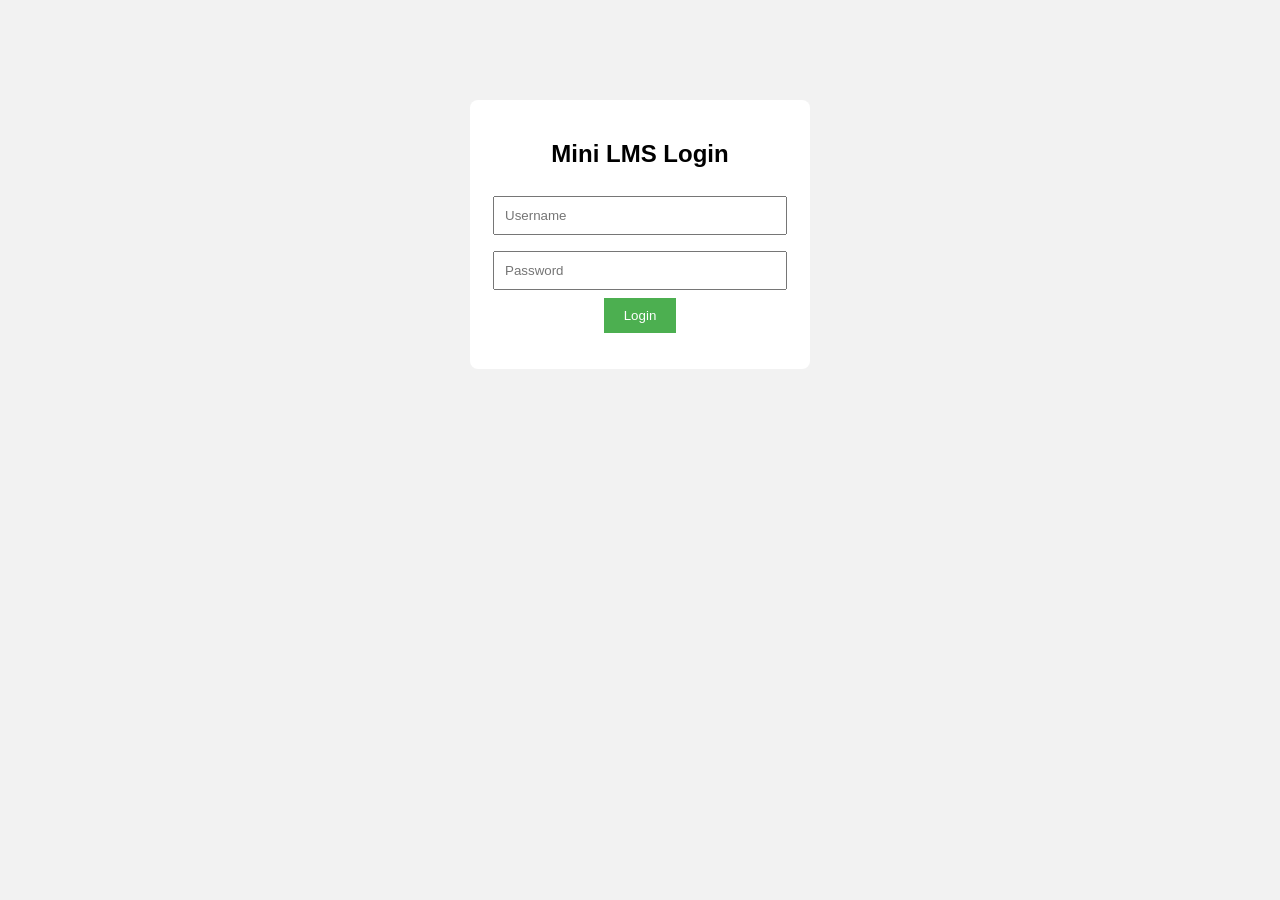
<file: frontend/index.html>
<!DOCTYPE html>
<html>
<head>
    <title>Mini LMS Login</title>
    <link rel="stylesheet" href="style.css">
</head>
<body>

<div class="login-box">
    <h2>Mini LMS Login</h2>

    <input type="text" id="username" placeholder="Username">
    <input type="password" id="password" placeholder="Password">

    <button onclick="login()">Login</button>

    <p id="error"></p>
</div>

<script src="script.js"></script>
</body>
</html>
</file>
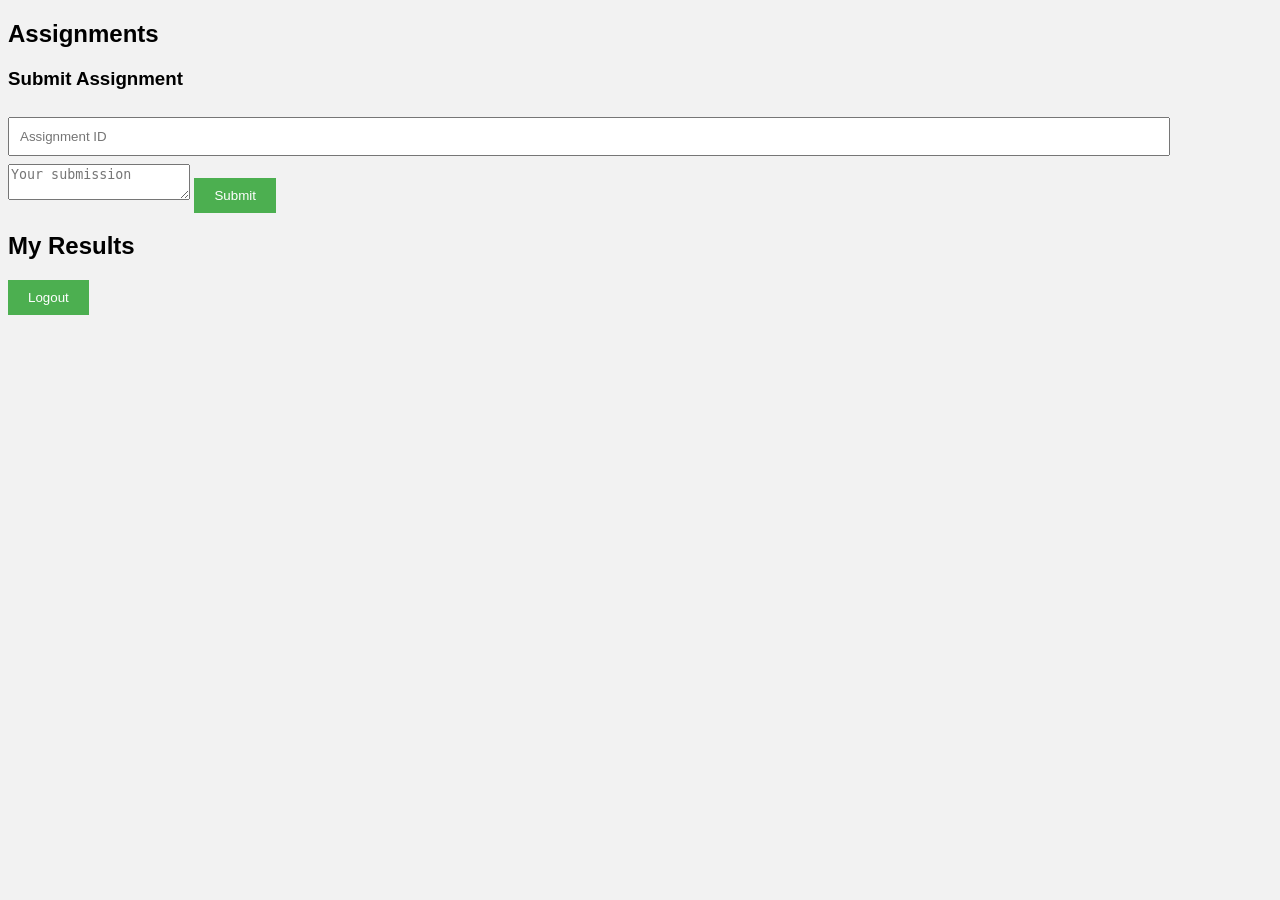
<file: frontend/assignments.html>
<!DOCTYPE html>
<html>
<head>
    <title>Assignments</title>
    <link rel="stylesheet" href="style.css">
</head>
<body>

<h2>Assignments</h2>

<div id="assignments"></div>

<h3>Submit Assignment</h3>
<input type="number" id="assignmentId" placeholder="Assignment ID">
<textarea id="content" placeholder="Your submission"></textarea>
<button onclick="submitAssignment()">Submit</button>

<h2>My Results</h2>
<div id="mySubmissions"></div>

<button onclick="logout()">Logout</button>

<script src="script.js"></script>
<script>
    loadAssignments();
    loadMySubmissions();
</script>

</body>
</html>
</file>
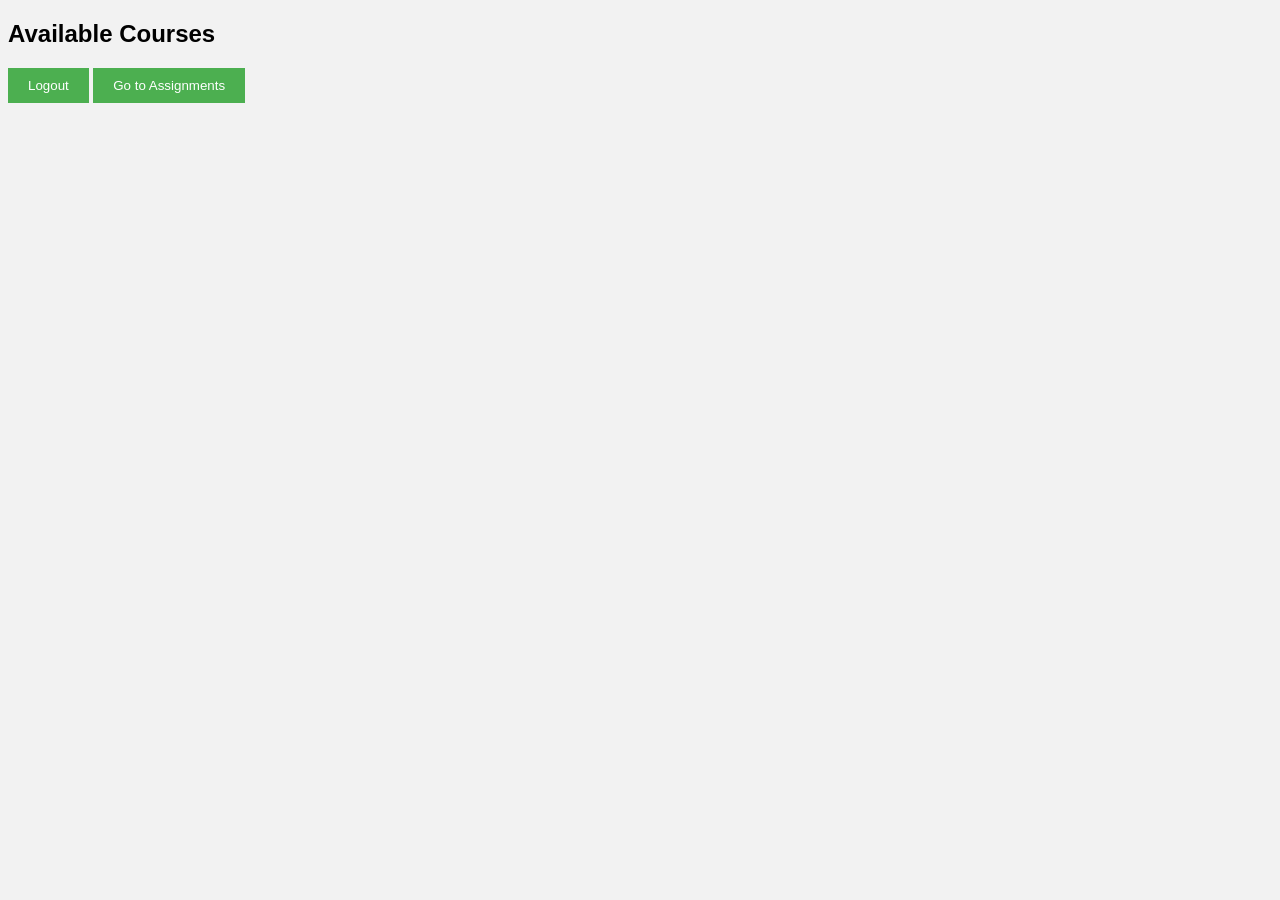
<file: frontend/courses.html>
<!DOCTYPE html>
<html>
<head>
    <title>Courses</title>
    <link rel="stylesheet" href="style.css">
</head>
<body>

<h2>Available Courses</h2>

<div id="courses"></div>

<button onclick="logout()">Logout</button>
<button onclick="window.location.href='assignments.html'">Go to Assignments</button>

<script src="script.js"></script>
<script>
    loadCourses();
</script>

</body>
</html>
</file>
<file: frontend/style.css>
body {
    font-family: Arial;
    background: #f2f2f2;
}

.login-box {
    width: 300px;
    margin: 100px auto;
    padding: 20px;
    background: white;
    border-radius: 8px;
    text-align: center;
}

input {
    width: 90%;
    padding: 10px;
    margin: 8px 0;
}

button {
    padding: 10px 20px;
    background: #4CAF50;
    color: white;
    border: none;
}
</file>
